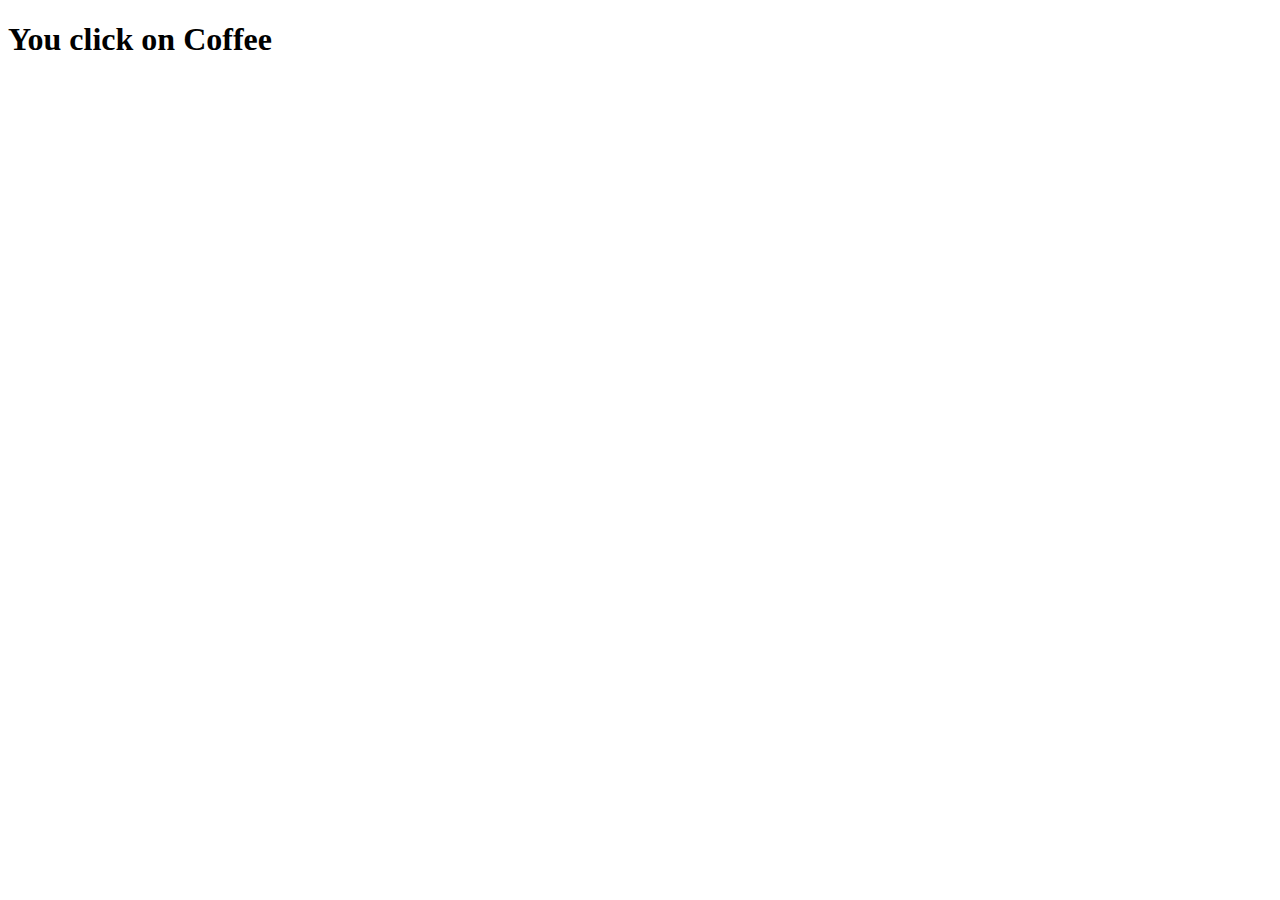
<file: coffee.html>
<!DOCTYPE html>
<html lang="en">
<head>
    <meta charset="UTF-8">
    <meta http-equiv="X-UA-Compatible" content="IE=edge">
    <meta name="viewport" content="width=device-width, initial-scale=1.0">
    <title>Document</title>
</head>
<body>
    <h1>You click on Coffee</h1>
</body>
</html>
</file>
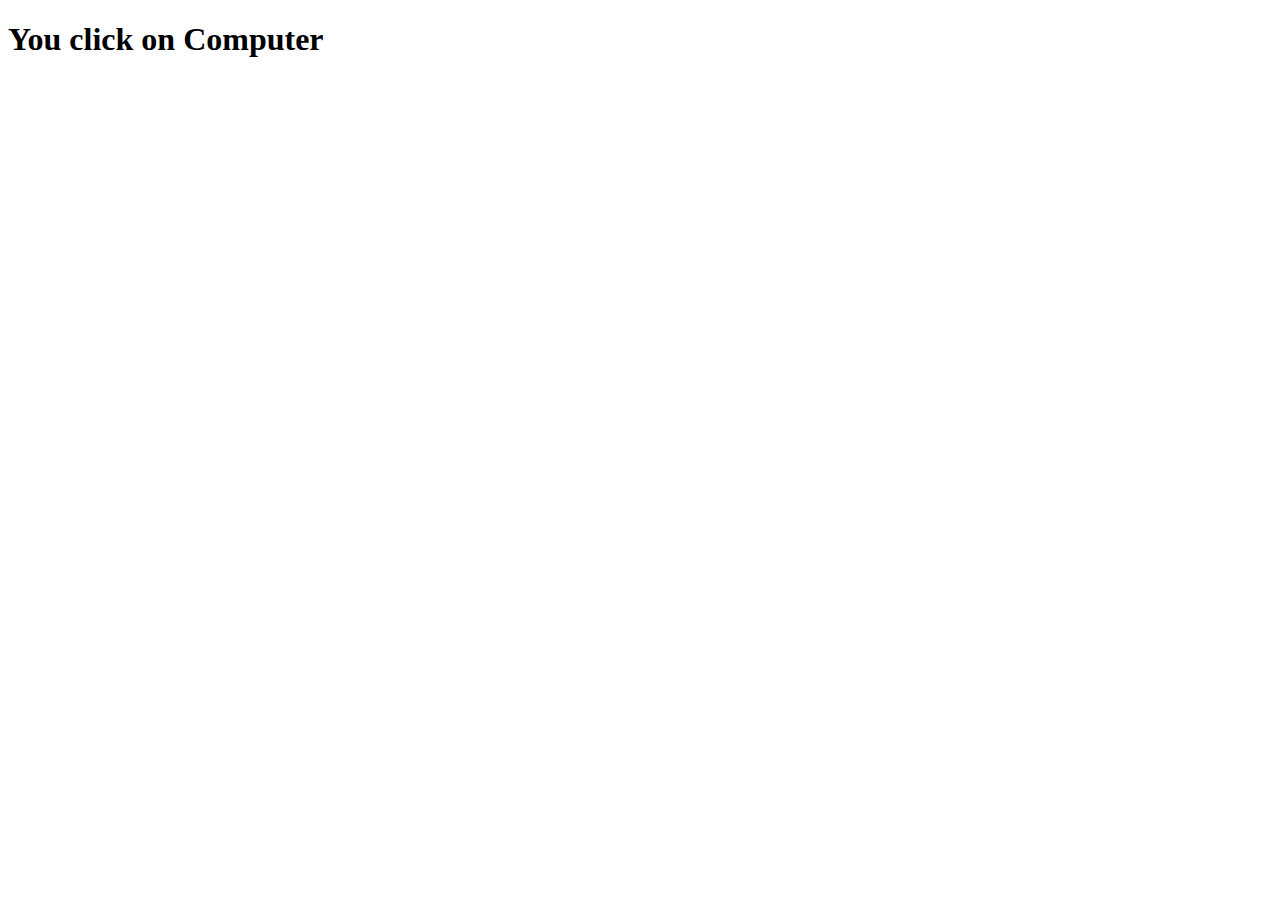
<file: computer.html>
<!DOCTYPE html>
<html lang="en">
<head>
    <meta charset="UTF-8">
    <meta http-equiv="X-UA-Compatible" content="IE=edge">
    <meta name="viewport" content="width=device-width, initial-scale=1.0">
    <title>Document</title>
</head>
<body>
    <h1>You click on Computer</h1>
</body>
</html>
</file>
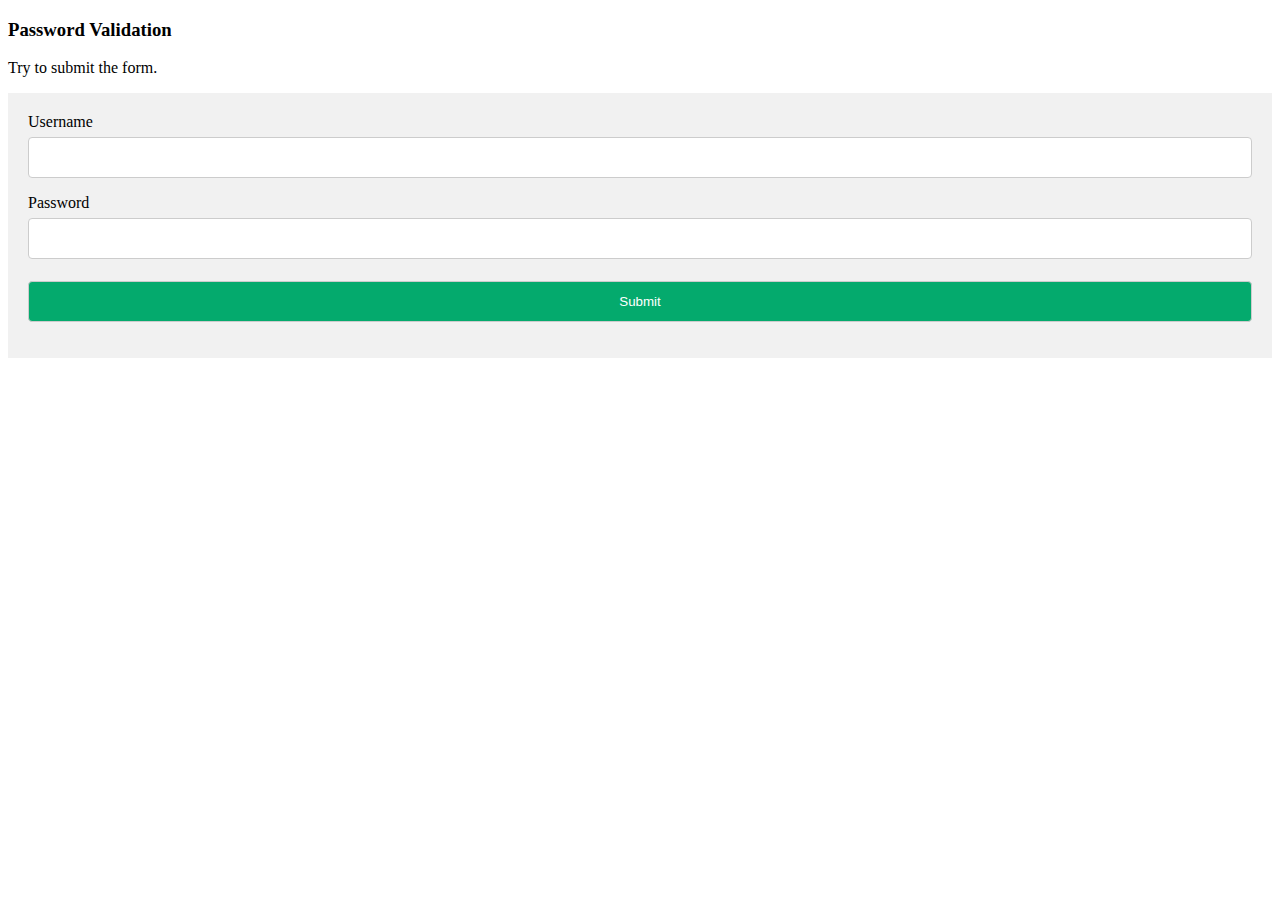
<file: formValidation.html>
<!DOCTYPE html>
<html>
<head>
<meta name="viewport" content="width=device-width, initial-scale=1">
<style>
/* Style all input fields */
input {
  width: 100%;
  padding: 12px;
  border: 1px solid #ccc;
  border-radius: 4px;
  box-sizing: border-box;
  margin-top: 6px;
  margin-bottom: 16px;
}

/* Style the submit button */
input[type=submit] {
  background-color: #04AA6D;
  color: white;
}

/* Style the container for inputs */
.container {
  background-color: #f1f1f1;
  padding: 20px;
}

/* The message box is shown when the user clicks on the password field */
#message {
  display:none;
  background: #f1f1f1;
  color: #000;
  position: relative;
  padding: 20px;
  margin-top: 10px;
}

#message p {
  padding: 10px 35px;
  font-size: 18px;
}

/* Add a green text color and a checkmark when the requirements are right */
.valid {
  color: green;
}

.valid:before {
  position: relative;
  left: -35px;
  content: "✔";
}

/* Add a red text color and an "x" when the requirements are wrong */
.invalid {
  color: red;
}

.invalid:before {
  position: relative;
  left: -35px;
  content: "✖";
}
</style>
</head>
<body>

<h3>Password Validation</h3>
<p>Try to submit the form.</p>

<div class="container">
  <form action="/action_page.php">
    <label for="usrname">Username</label>
    <input type="text" id="usrname" name="usrname" required>

    <label for="psw">Password</label>
    <input type="password" id="psw" name="psw" pattern="(?=.*\d)(?=.*[a-z])(?=.*[A-Z]).{8,}" title="Must contain at least one number and one uppercase and lowercase letter, and at least 8 or more characters" required>
    
    <input type="submit" value="Submit">
  </form>
</div>

<!-- <div id="message">
  <h3>Password must contain the following:</h3>
  <p id="letter" class="invalid">A <b>lowercase</b> letter</p>
  <p id="capital" class="invalid">A <b>capital (uppercase)</b> letter</p>
  <p id="number" class="invalid">A <b>number</b></p>
  <p id="length" class="invalid">Minimum <b>8 characters</b></p>
</div> -->
				
<script>
var myInput = document.getElementById("psw");
var letter = document.getElementById("letter");
var capital = document.getElementById("capital");
var number = document.getElementById("number");
var length = document.getElementById("length");

// When the user clicks on the password field, show the message box
myInput.onfocus = function() {
  document.getElementById("message").style.display = "block";
}

// When the user clicks outside of the password field, hide the message box
myInput.onblur = function() {
  document.getElementById("message").style.display = "none";
}

// When the user starts to type something inside the password field
myInput.onkeyup = function() {
  // Validate lowercase letters
  var lowerCaseLetters = /[a-z]/g;
  if(myInput.value.match(lowerCaseLetters)) {  
    letter.classList.remove("invalid");
    letter.classList.add("valid");
  } else {
    letter.classList.remove("valid");
    letter.classList.add("invalid");
  }
  
  // Validate capital letters
  var upperCaseLetters = /[A-Z]/g;
  if(myInput.value.match(upperCaseLetters)) {  
    capital.classList.remove("invalid");
    capital.classList.add("valid");
  } else {
    capital.classList.remove("valid");
    capital.classList.add("invalid");
  }

  // Validate numbers
  var numbers = /[0-9]/g;
  if(myInput.value.match(numbers)) {  
    number.classList.remove("invalid");
    number.classList.add("valid");
  } else {
    number.classList.remove("valid");
    number.classList.add("invalid");
  }
  
  // Validate length
  if(myInput.value.length >= 8) {
    length.classList.remove("invalid");
    length.classList.add("valid");
  } else {
    length.classList.remove("valid");
    length.classList.add("invalid");
  }
}
</script>

</body>
</html>
</file>
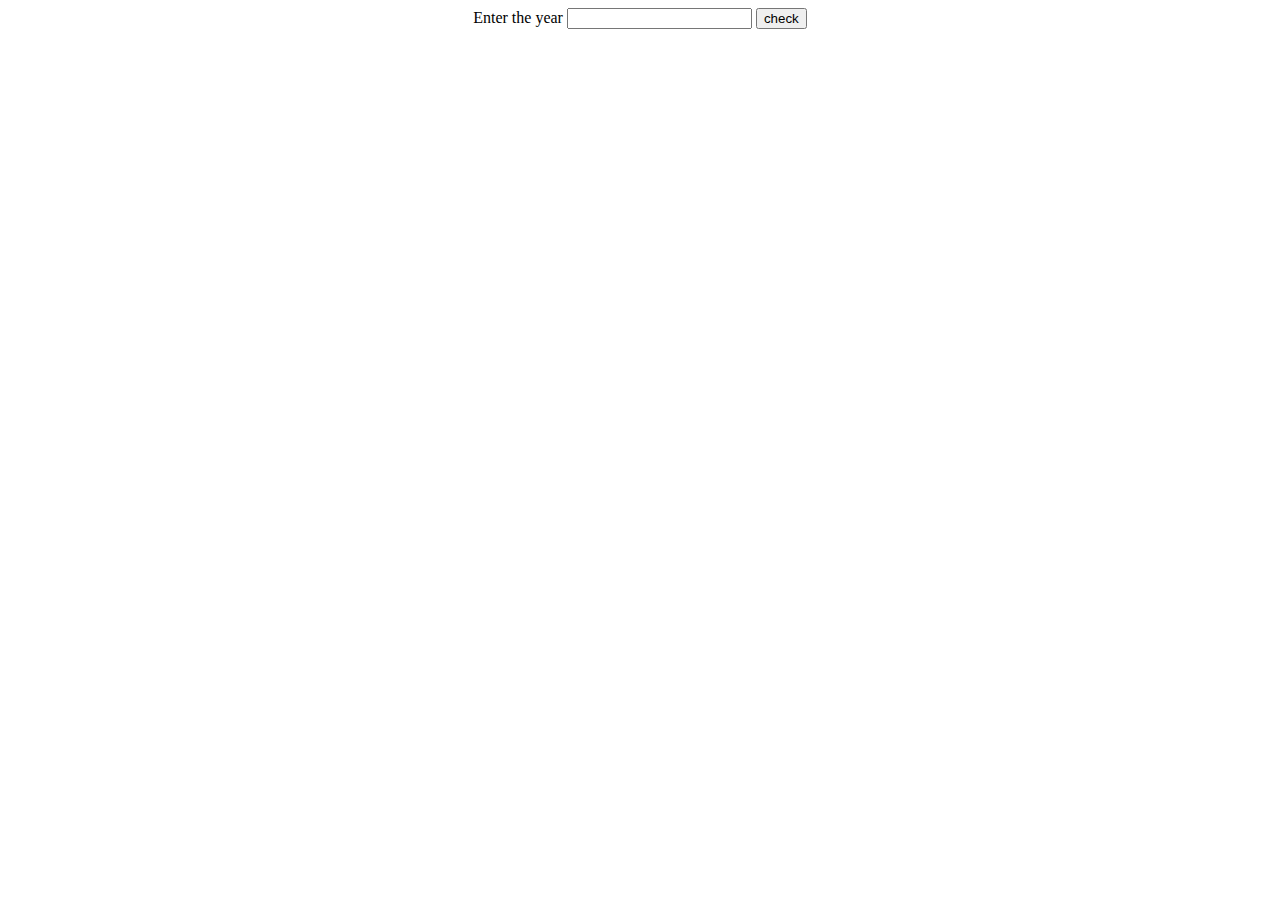
<file: leapYear.html>
<!DOCTYPE html>
<html lang="en">
<head>
    <meta charset="UTF-8">
    <meta http-equiv="X-UA-Compatible" content="IE=edge">
    <meta name="viewport" content="width=device-width, initial-scale=1.0">
    <title>Leap year</title>
    <script src="./leapYear.js"></script>
</head>
<body>
    <center>
        <div>
            <label>Enter the year</label>
            <input type="text" id="leapYear">
            <button id="btn" onclick="chkleapYear()">check</button>
            
        </div>
    </center>
</body>
</html>
</file>
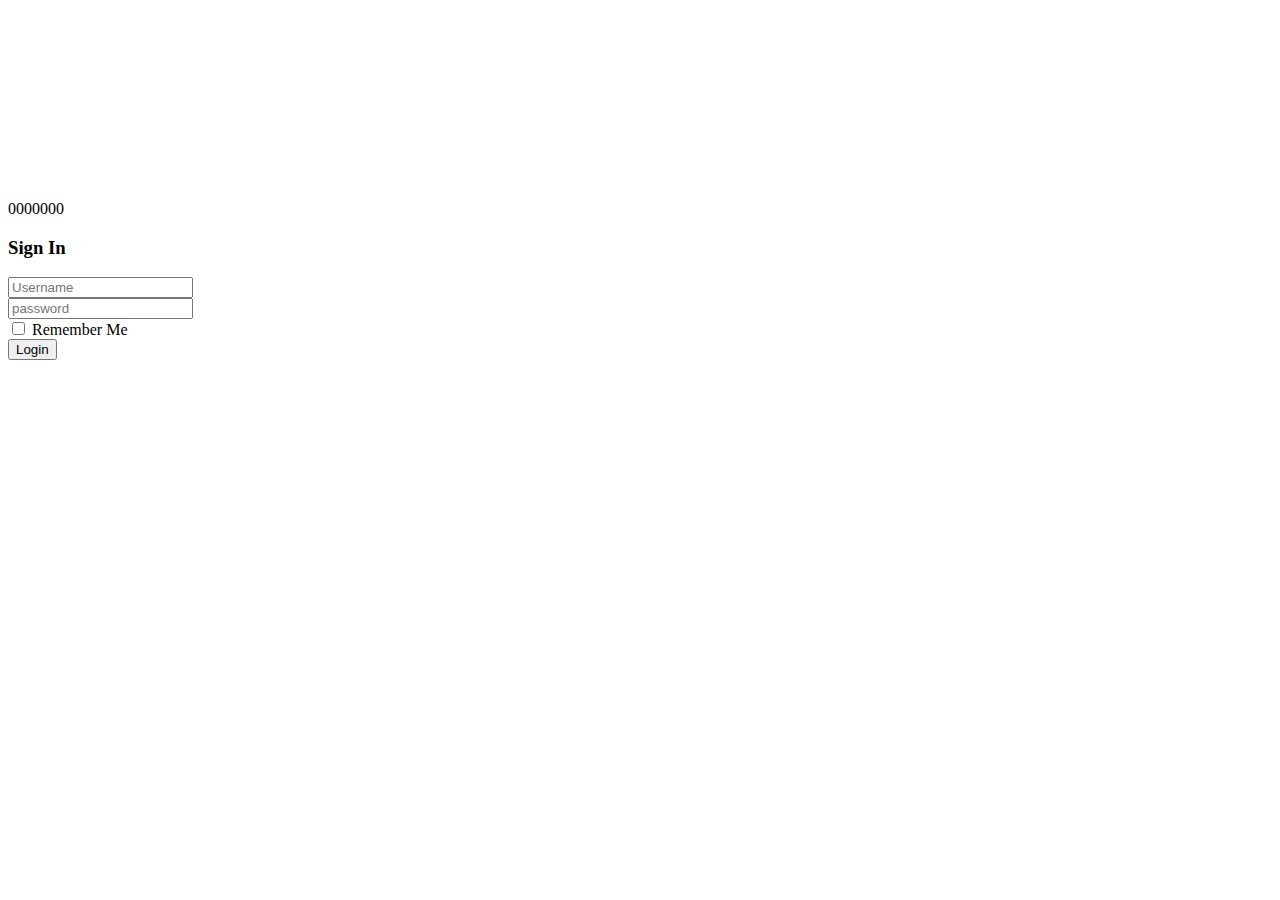
<file: login.html>
<!DOCTYPE html>
<html lang="en">
<head>
    <meta charset="UTF-8">
    <meta http-equiv="X-UA-Compatible" content="IE=edge">
    <meta name="viewport" content="width=device-width, initial-scale=1.0">
    <meta name="viewport" content="width=device-width">
    <link href="https://cdn.jsdelivr.net/npm/bootstrap@5.0.2/dist/css/bootstrap.min.css" rel="stylesheet" integrity="sha384-EVSTQN3/azprG1Anm3QDgpJLIm9Nao0Yz1ztcQTwFspd3yD65VohhpuuCOmLASjC" crossorigin="anonymous">
    <title>Document</title>
</head>
<body>
    <style>
       .local-mt-5{
        margin-top: 200px;
       } 
    </style>
<div class="container-fluid vh-100 local-mt-5">
0000000    <div class="mt-5">
        <div class="rounded d-flex justify-content-center">
            <div class="col-md-4 col-sm-12 shadow-lg p-5 bg-light">
                <div class="text-center">
                    <h3 class="text-primary">Sign In</h3>
                </div>
                <form action="">
                    <div class="p-4">
                        <div class="input-group mb-3">
                            <span class="input-group-text"><i
                                    class="bi bi-person-plus-fill text-white"></i></span>
                            <input type="text" class="form-control" placeholder="Username">
                        </div>
                        <div class="input-group mb-3">
                            <span class="input-group-text "><i
                                    class="bi bi-key-fill text-white"></i></span>
                            <input type="password" class="form-control" placeholder="password">
                        </div>
                        <div class="form-check">
                            <input class="form-check-input" type="checkbox" value="" id="flexCheckDefault">
                            <label class="form-check-label" for="flexCheckDefault">
                                Remember Me
                            </label>
                        </div>
                        <button class="btn btn-primary text-center mt-2" type="submit">
                            Login
                        </button>
                        
                    </div>
                </form>
            </div>
        </div>
    </div>
</div>
</body>
    
</body>
</html>
</file>
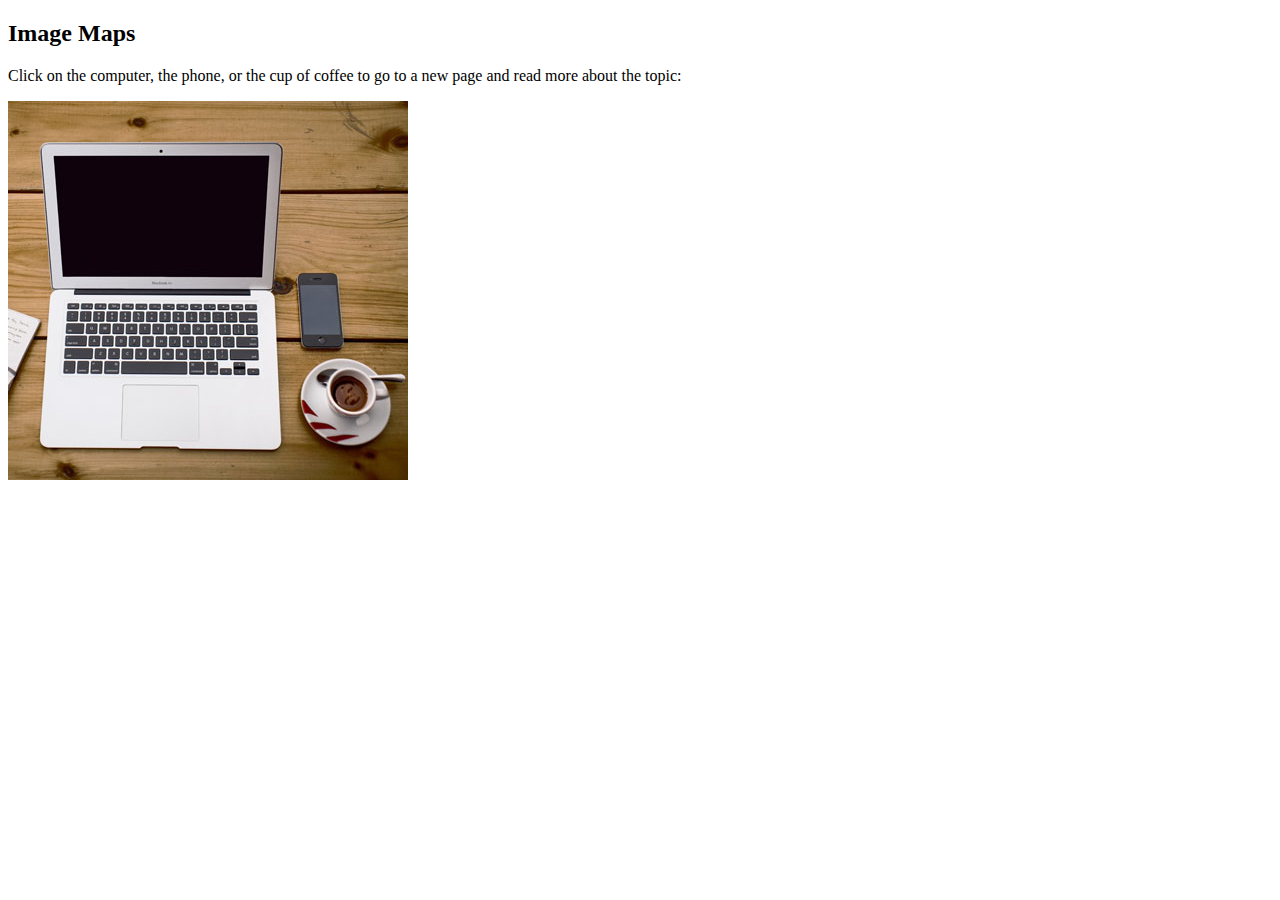
<file: map.html>
<!DOCTYPE html>
<html lang="en">
<head>
    <meta charset="UTF-8">
    <meta http-equiv="X-UA-Compatible" content="IE=edge">
    <meta name="viewport" content="width=device-width, initial-scale=1.0">
    <title>Document</title>
</head>
<body>
    <h2>Image Maps</h2>
    <p>
      Click on the computer, the phone, or the cup of coffee to go to a new page
      and read more about the topic:
    </p>

    <img
      src="./image/workplace.jpg"
      alt="Workplace"
      usemap="#workmap"
      width="400"
      height="379"
    />

    <map name="workmap">
      <area shape="rect" coords="34,44,270,350" alt="Computer" href="./computer.html">
      <area shape="rect" coords="290,172,333,250" alt="Phone" href="phone.html">
      <area shape="circle" coords="337,300,44" alt="Cup of coffee" href="coffee.html">
    </map>
</body>
</html>
</file>
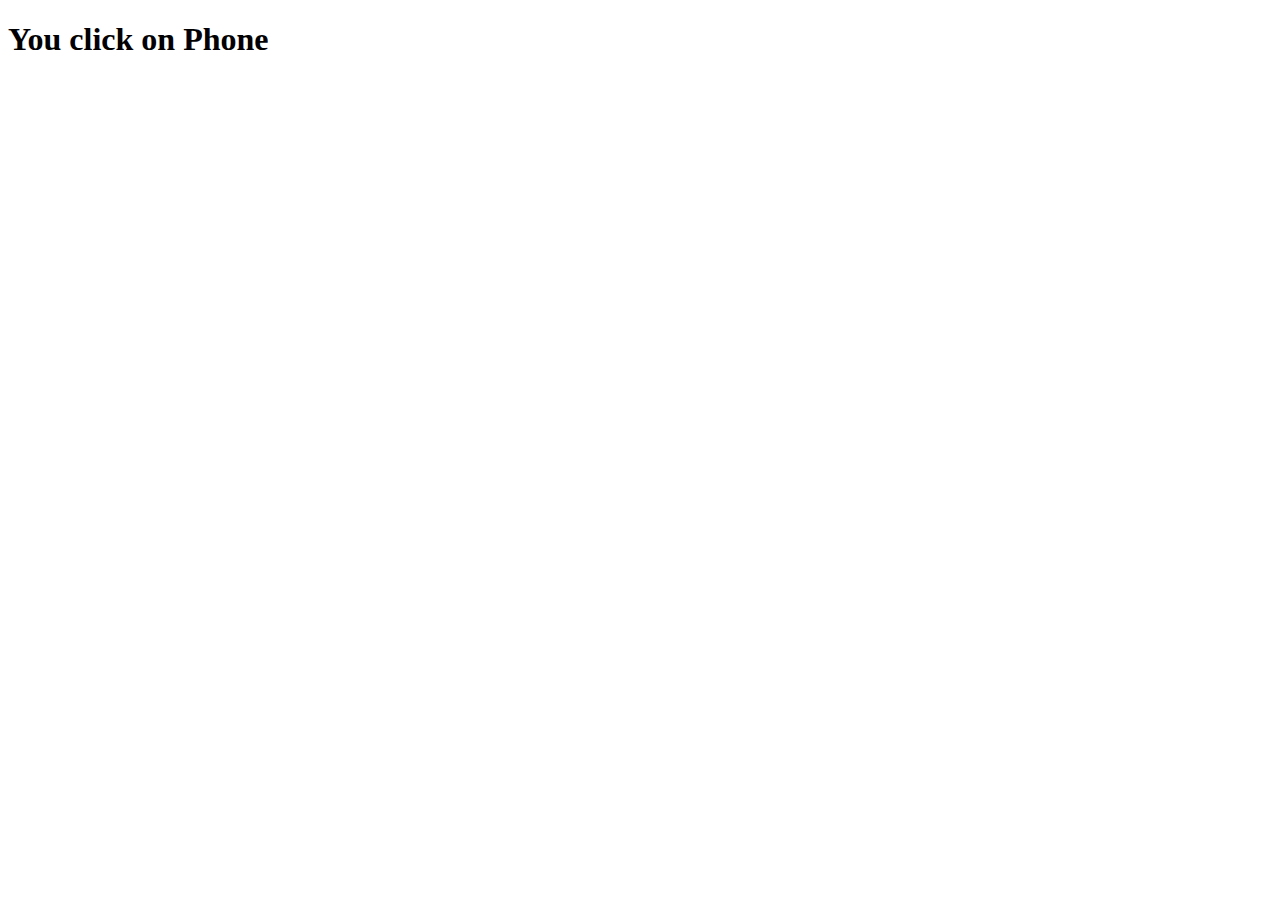
<file: phone.html>
<!DOCTYPE html>
<html lang="en">
<head>
    <meta charset="UTF-8">
    <meta http-equiv="X-UA-Compatible" content="IE=edge">
    <meta name="viewport" content="width=device-width, initial-scale=1.0">
    <title>Document</title>
</head>
<body>
    <h1>You click on Phone</h1>
</body>
</html>
</file>
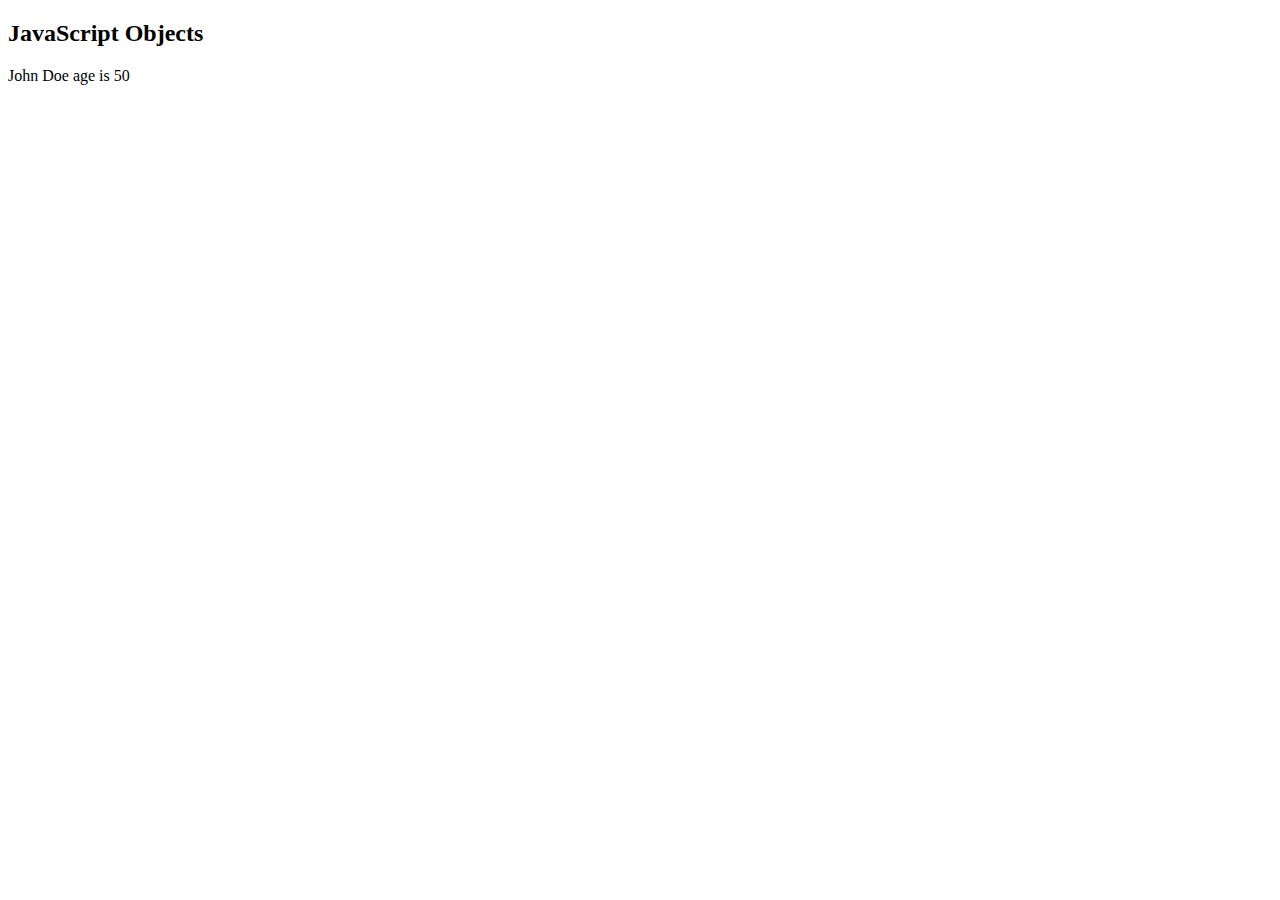
<file: css/javaScript/checkTypeOf.html>
<!DOCTYPE html>
<html lang="en">
<head>
    <meta charset="UTF-8">
    <meta http-equiv="X-UA-Compatible" content="IE=edge">
    <meta name="viewport" content="width=device-width, initial-scale=1.0">
    <title>Document</title>
    <script src="./checkTypeOf.js"></script>

</head>
<body>
    <h2>JavaScript Objects</h2>

<p id="demo"></p>

<script>
// Create an object:
const person = {
  firstName: "John",
  lastName: "Doe",
  age: 50,
  eyeColor: "blue"
};

// Display some data from the object:
document.getElementById("demo").innerHTML=person.firstName+" "+person.lastName+" age is "+person.age;
</script>

</body>
</html>
</file>
